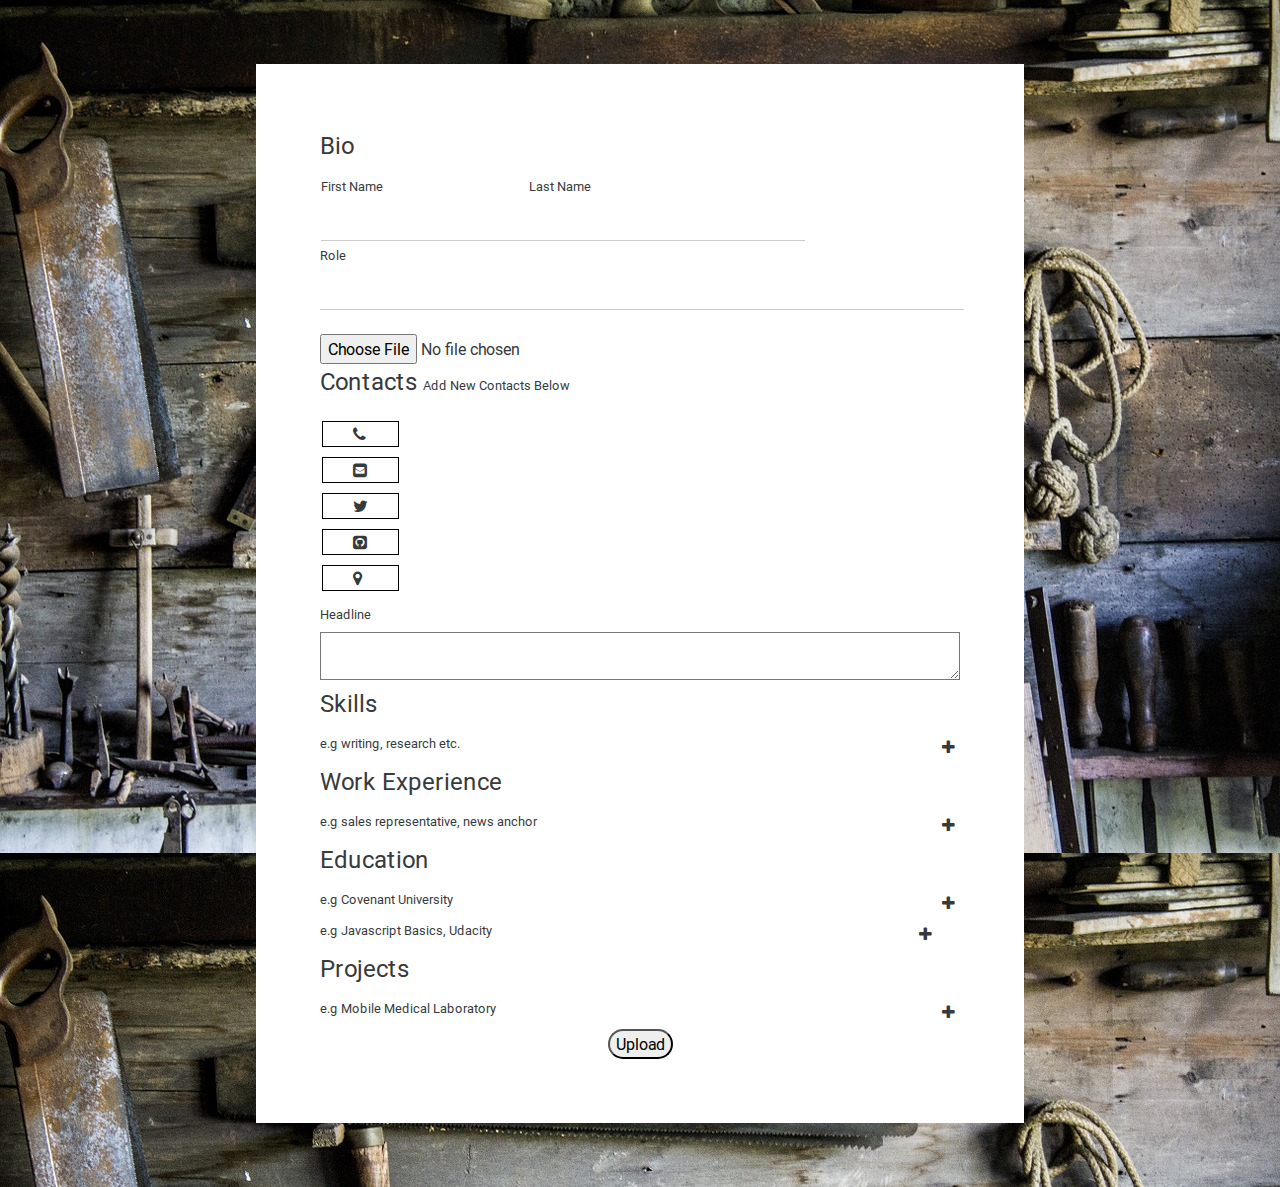
<file: new_form.html>
<!DOCTYPE html>
<html>
<head>
	<!-- This tells the browser how to read the document. -->
  <meta charset="utf-8">
   <meta name="viewport" content="width=device-width, initial-scale=1, shrink-to-fit=no">
    <meta http-equiv="x-ua-compatible" content="ie=edge">

   <link rel="stylesheet" href="https://maxcdn.bootstrapcdn.com/font-awesome/4.6.0/css/font-awesome.min.css">

    <!-- Bootstrap core CSS -->
    <link href="css/bootstrap.min.css" rel="stylesheet">

    <!-- Material Design Bootstrap -->
    <link href="css/mdb.min.css" rel="stylesheet">
  <!-- Tells the browser what the title of this page should be. -->
  <title>New Resume</title>

  <!-- Load the page styles. -->
  <link href="css/style.css" rel="stylesheet">

</head>
<body id="resume_form_body">

<form action="index.html" method="get" id="resume_form">
<!-- Bio section -->
	<fieldset>
		<legend>Bio</legend>
		<table>
		<tr>
		<td>
		<label>First Name</label>
		<input type="text" name="fname" id="fname"></td>
		<td>
		<label>Last Name</label>
		<input type="text" name="lname" id="lname">
		</td>
		</tr>
		</table>
		<label>Role</label>
		<input type="text" name="role" id="role">
		<br>
		<input type="file" width="150px" name="bio_image" id="bio_image">
		
        
		<fieldset>
			<legend>Contacts <label>Add New Contacts Below</label></legend>
		
		<div class="hideMe-6">
<div class="hide" onclick="show('#mobile');" > <i class="fa fa-phone" aria-hidden="true"></i>
</div>
<input type="hidden" name="mobile" id="mobile">
<div class="hide" onclick="show('#email');"><i class="fa fa-envelope-square" aria-hidden="true">
	
</i>
</div>
<input type="hidden" name="email" id="email">
<div class="hide" onclick="show('#twitter');" ><i class="fa fa-twitter" aria-hidden="true"></i>
</div>
<input type="hidden" name="twitter" id="twitter">
<div class="hide" onclick="show('#github');" ><i class="fa fa-github-square" aria-hidden="true">
	
</i></div>
<input type="hidden" name="github" id="github">
<div class="hide" onclick="show('#location');" ><i class="fa fa-map-marker" aria-hidden="true">
	
</i></div>
<input type="hidden" name="location" id="location">
<!-- change hide to show, see form builder js comment on lines 77-79, 94 -->
</div>
		</fieldset>
		<label>Headline</label>
		<textarea name="headline" id="headline"></textarea>

        <fieldset>
			<legend>Skills</legend>
		
		<div class="hideMe-0">
		</div>
		<label>e.g writing, research etc.</label>
		<span id="showSkill"><i class="fa fa-plus" aria-hidden="true"></i></span>
		</fieldset>

		</fieldset>
		<!-- Work section -->
		<fieldset>
			<legend>Work Experience</legend>
            
            <div class="hideMe-1">
            </div>
            <label>e.g sales representative, news anchor</label>
            <span id="showWork"><i class="fa fa-plus" aria-hidden="true"></i></span>
					</fieldset>
					<!-- education section -->
			<fieldset>
			<legend>Education</legend>
           
            <div class="hideMe-2">
            </div>
            <label>e.g Covenant University</label>
            <span id="showSchool"><i class="fa fa-plus" aria-hidden="true"></i></span>
            <div class="hideMe-3">
            </div>
            <label>e.g Javascript Basics, Udacity</label>
<span id="showOnlineCourse"><i class="fa fa-plus" aria-hidden="true"></i></span>
</fieldset>
<!-- Project section -->
<fieldset>
			<legend>Projects</legend>
            
            <div class="hideMe-4">
            </div>
             <label>e.g Mobile Medical Laboratory</label>
            <span id="showProject"><i class="fa fa-plus" aria-hidden="true"></i></span>
					</fieldset>
   <center> <button id="upload"> Upload</button> </center>
</form>
 <script src="js/jQuery.js"></script>

  <!-- More on helper.js in the class -->
    
    
   <script src="js/formBuilder.js"></script> 
   <script src="js/resumeBuilder.js"></script> 
</body>
</html>
</file>
<file: css/style.css>
body,
div,
ul,
li,
p,
h1,
h2,
h3,
h4,
h5,
h6 {
  padding: 0;
  margin: 0;
  font-family: "Roboto", sans-serif;
}

h1,
h2,
h3,
h4,
h5,
h6 
{
  font-family: "Montserrat", sans-serif;
}
.clear-fix {
  overflow: auto;
}
.navbar
{
   background-color: #484848;
}
.navbar .container ul li a
{
  color: #f5ae23;
  font-family: Montserrat, sans-serif;
}
.education-entry,
.work-entry,
.project-entry {
  padding: 0 5%;
}

h1 {
  font-size: 40px;
  color: #f5a623;
  line-height: 48px;
  display: inline;
}

h2 {
  font-weight: bold;
  font-size: 24px;
  color: #999;
  line-height: 29px;
  padding: 10px;
}

h3 {
  font-style: italic;
  font-size: 20px;
  color: #000;
  line-height: 22px;
}

h4 {
  font-weight: bold;
  font-size: 14px;
  color: #4a4a4a;
  line-height: 17px;
}

h2,
h3,
h4,
h5 {
  padding: 10px 5%;

}


.date-text {
  font-style: italic;
  font-size: 14px;
  color: #999;
  line-height: 16px;
  float: left;
}

.location-text {
  font-style: italic;
  font-size: 14px;
  color: #999;
  line-height: 16px;
  float: right;

}

p {
  font-size: 14px;
  color: #333;
  line-height: 21px;
}

a {
  color: #f5ae23;
  text-decoration: none;
  margin-top: 10px;
  display: block;
}

.welcome-message {
  font-style: italic;
  font-size: 18px;
  color: #f3f3f3;
  line-height: 28px;
  padding-top: 20%;
}

#skills-h3 {
  color: #f5ae23;
  display: none;
}

.orange {
  background-color: #f5ae23;
}

.orange-text {
  color: #f5ae23;
}

.white-text {
  font-weight: bold;
  color: #fff;
}

.gray {
  background-color: #f3f3f3;
  padding-bottom: 10px;
  clear: both;
}

.dark-gray {
  background-color: #4a4a4a;
}

/* TODO: Replace with image later */
#header {
  background-color: #484848;
}

.flex-box {
  display: -webkit-flex;
  display: flex;
  flex-direction: row;
  flex-wrap: wrap;
  justify-content: space-around;
  padding: 10px;
}

.flex-column {
  display: flex;
  flex-direction: column;
  flex-wrap: nowrap;
  padding: 10px;
}

.center-content {
  padding: 2.5% 5%;
}

ul {
  list-style-type: none;
}

.biopic {
  float: left;
  padding: 10px;
  width: 200px;
  display: none;
}

img {
  padding: 10px;
}

span {
  padding: 5px;
}

#lets-connect {
  text-align: center;
}

/* Media queries to handle various device widths */

@media only screen and (max-width: 1024px) {
  #lets-connect {
    margin-top: 5%;
  }
}

@media only screen and (max-width:900px) {
  .biopic {
    width: 175px;
  }
}

@media only screen and (max-width: 750px) {
  #lets-connect {
    margin-top: 10%;
  }
  .biopic {
    width: 150px;
  }
  .welcome-message {
    display: none;
  }
}

#map {
  display: block;
  height: 100%;
  margin: 0 5%;
}

#mapDiv {
  height: 400px;
  width: 100%;
  padding:30px 5% 10% 5%;
}

@media only screen and (min-width: 750px) {
  #skills-h3,
  .biopic {
    display: block;
  }
}
#workExperience, #projects, #education
{
  padding: 30px 5% 30px 5%;
}

#lname
{
  display: inline-block;
}
input
{
  display: block;

}
#resume_form
{
 width: 60%;
 padding: 5%;
 margin: 5% 20%;
 background-color: #ffffff;
}
#resume_form_body
{
 background-image: url("../images/tools-bg.jpg");
  
}
 

fieldset span {
  float: right;
}

.hide{
  border: solid 1px #000;
  padding: 0 30px;
  margin: 10px 2px;
}
.hideMe-6
{
  float: left;
}
#upload
{
  border-radius: 50px;
}
</file>
